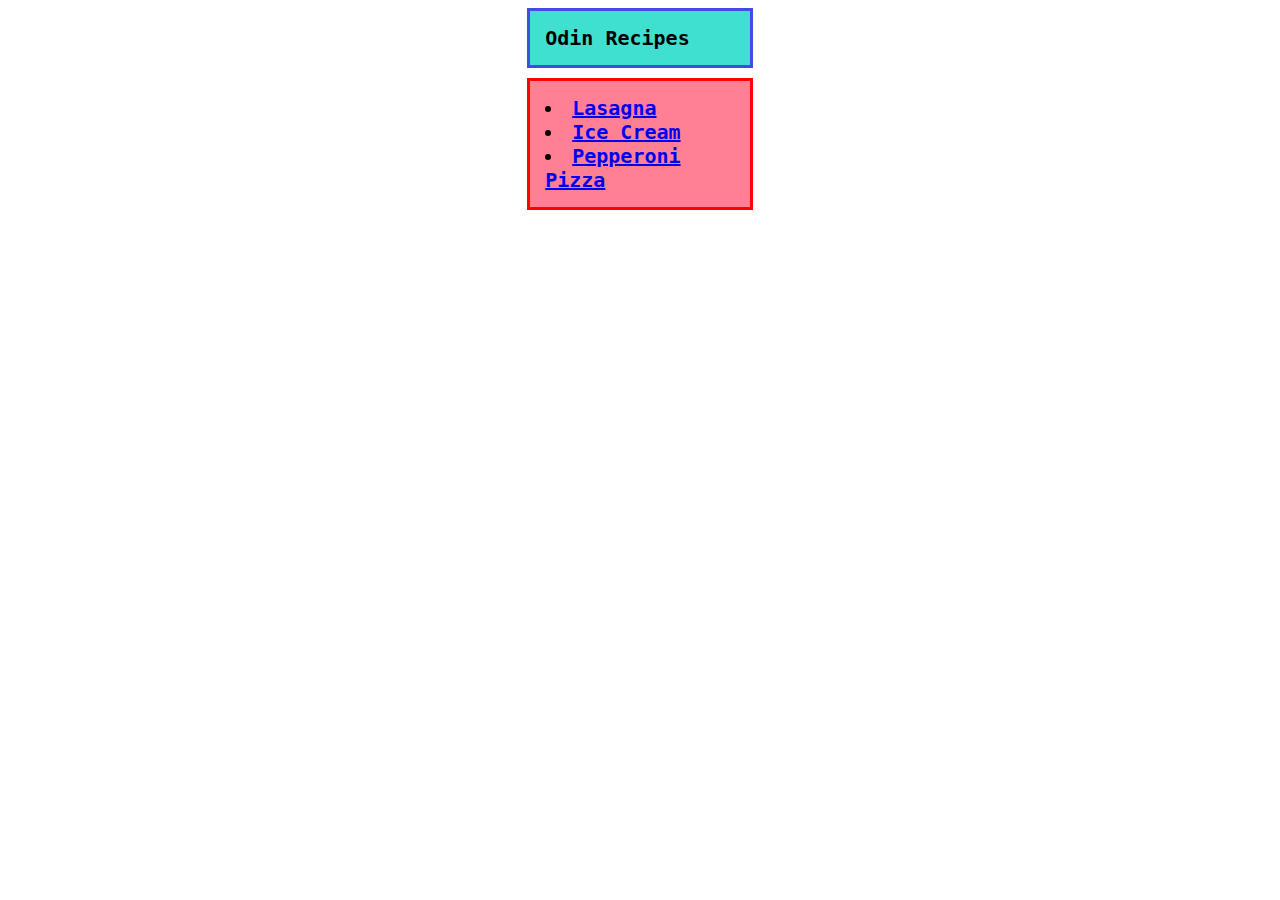
<file: index.html>
<!DOCTYPE html>

<html lang="en">
    <head>
        <meta charset="utf-8">
        <link rel="stylesheet" href="style.css">
        <meta name="viewport" content="width=device-width, initial-scale=1.0">
        <title>Odin Recipes</title>
    </head>
    <body>
        <h1 class="text heading">Odin Recipes</h1>
        <ul class="text content">
            <li><a href="recipes/lasagna.html">Lasagna</a></li>
            <li><a href="recipes/ice-cream.html">Ice Cream</a></li>
            <li><a href="recipes/pepperoni-pizza.html">Pepperoni Pizza</a></li>
        </ul>
    </body>
</html>
</file>
<file: style.css>
.text {
    font-family: monospace;
    font-weight: bold;
    font-size: 20px;
}

.heading, .content {
    padding: 15px;
    margin: auto;
    width: 15%;
    height: auto;
}

.heading {
    background-color: turquoise;
    border: solid rgb(64, 77, 224);
}

.content {
    margin-top: 10px;
    list-style-position: inside;
    border: solid red;
    background-color: rgb(255, 128, 149);
}
</file>
